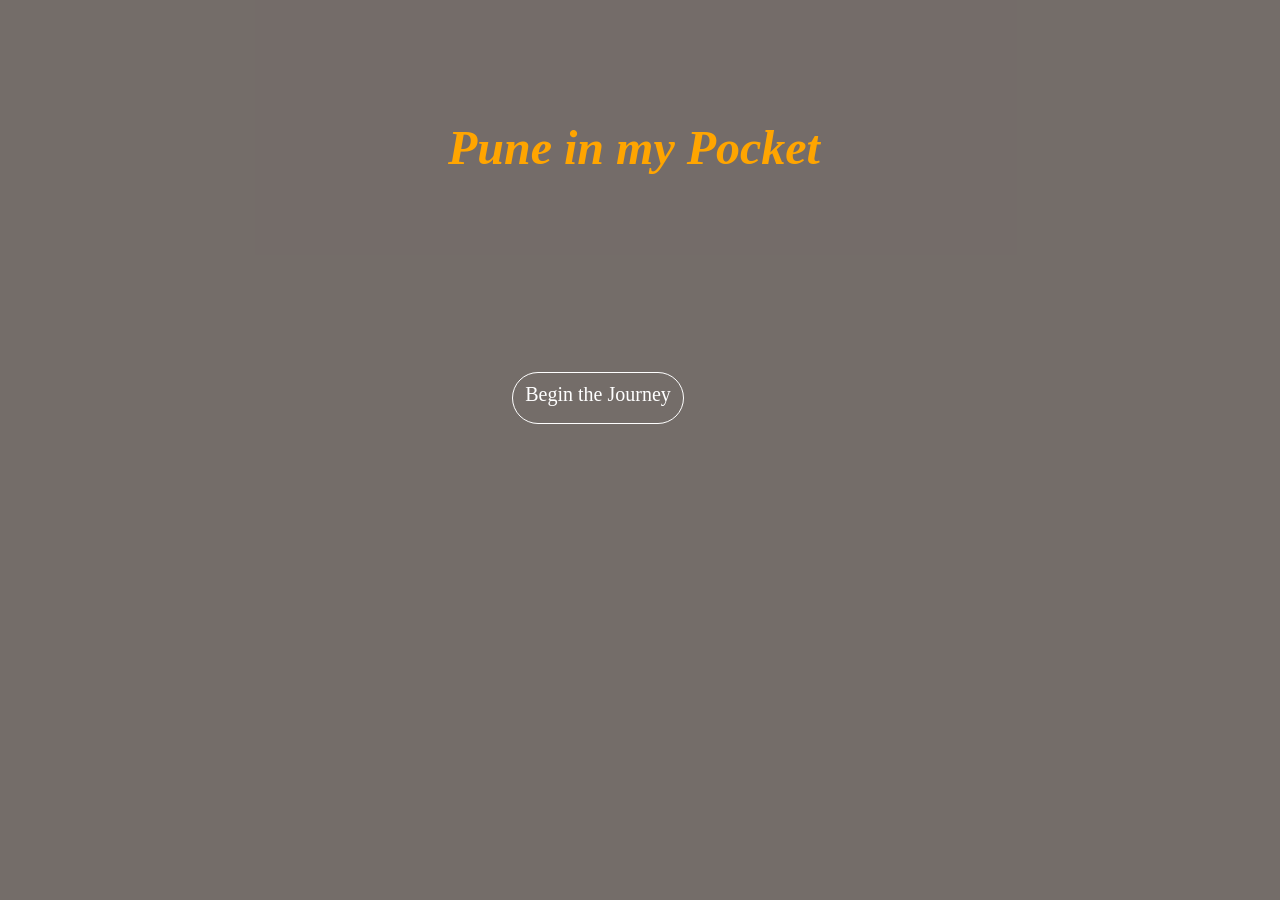
<file: index.html>
<!DOCTYPE html>
<html lang="en" dir="ltr">
  <head>
    <link rel="stylesheet" type="text/css" href="home.css">
    <meta name="viewport" content="width=device-width, initial-scale=1.0" charset="utf-8">
    <title></title>
  </head>
  <body>
          <div class="ov">
            <h1 class="hd"><i>Pune in my Pocket</i></h1>
            <a class="btn" href="first.html" target="_self">Begin the Journey</a>
          </div>

  </body>
</html>
</file>
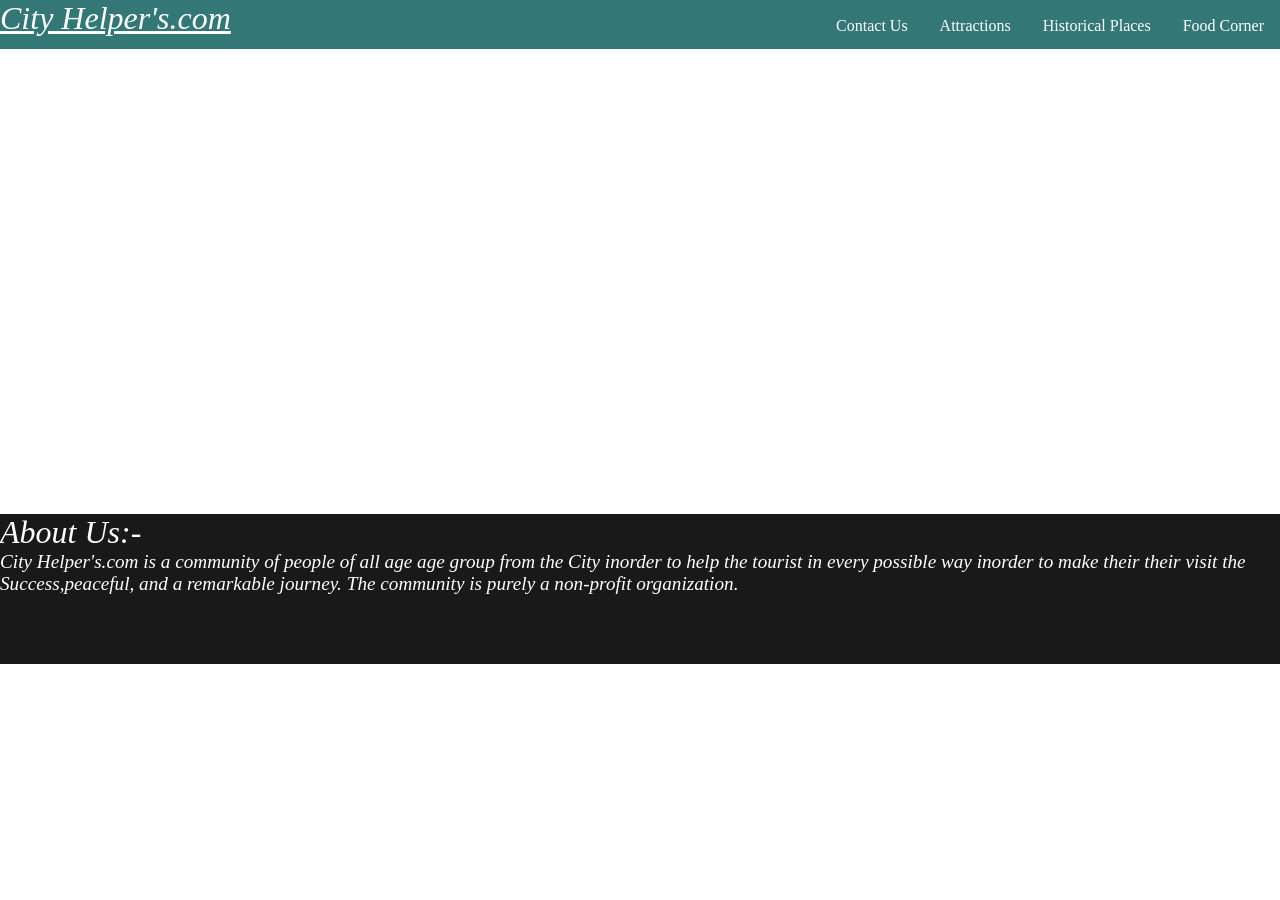
<file: first.html>
<!DOCTYPE html>
<html lang="en" dir="ltr">
  <head>
    <link rel="stylesheet" type="text/css" href="first.css">
    <meta name="viewport" content="width=device-width, initial-scale=1.0" charset="utf-8">
    <title></title>
  </head>
  <body>
          <div class="ov">
          <ul class="nav">
            <span style="color:white; text-decoration:underline; font-size:2rem;"><i>City Helper's.com</i></span>
            <li><a href="food.html">Food Corner</a></li>
            <li><a href="history.html">Historical Places</a></li>
             <li><a href="attractions.html">Attractions</a></li>
              <li><a href="#contact">Contact Us</a></li>
          </ul>
          <div style="background-color:rgba(0,0,0,0.9); height:150px; margin-top:465px;">
                <span style="color:white; font-size:2rem;"><i>About Us:-</i></span>
              <span style="color:white; font-size:1.2rem; margin-left:20px;"> <br>
              <i>  City Helper's.com is a community of people of all age age group from the City
                inorder to help the tourist in every possible way inorder to make their their visit the
                Success,peaceful, and a remarkable journey.
                The community is purely a non-profit organization. </i>
              </span>
          </div>
        </div>


  </body>
</html>
</file>
<file: home.css>
body{
  background-image: url("https://www.holidify.com/images/cmsuploads/compressed/Shanivar_Wada(1)_20170831190942.jpg");
  background-size: cover;
 overflow-y: hidden;
  overflow-x: hidden;
  background-attachment: fixed;
}

.btn{
  margin-left:40%;
  margin-top:165px;
  height:30px;
  width:150px;
  background-color:transparent;
  color:white;
  border-style: solid;
  border-radius:60px;
  border-width: thin;
  position:fixed;
  text-align:center;
  justify-content: center;
  font-size:20px;
  text-decoration: none;
  font-family: Times;
  padding-left:20px;
  padding-top:25px;
  padding: 10px 10px 10px 10px;
 }

 .ov{
   position: absolute;
   top: 0;
   left: 0;
   width: 100%;
   min-height:100%;
   background-color:rgba(24, 11, 5, 0.6);
 }
.hd{
  color:orange;
  font-size:3em;
  margin-top:120px;
  margin-left:35%;
  margin-right:35%;
  position:sticky;
}

.btn:hover{
  color:white;
  background-color:black;
  border-color:white;
}
</file>
<file: first.css>
body{
  background-image: url("https://raw.githubusercontent.com/tusharpasalkar/pocketpune/master/b.jpg");
  background-size: cover;
  background-attachment: fixed;
  height:90%;
  overflow-x:hidden;
}
.ov{
  position: absolute;
  top: 0;
  left: 0;
  width: 100%;
  min-height:100%
  background-color:rgba(0,0,0,0.9);
}

.nav{
  list-style-type: none;
  margin: 0;
  padding: 0;
  overflow: hidden;
  background-color: #377;
}

.nav li {
  float:right;
  margin-top:3px;
}

li a {
  display: block;
  color: white;
  text-align: center;
  padding: 14px 16px;
  text-decoration: none;
}

li a:hover {
  background-color:#1e8c8c;
}
</file>
